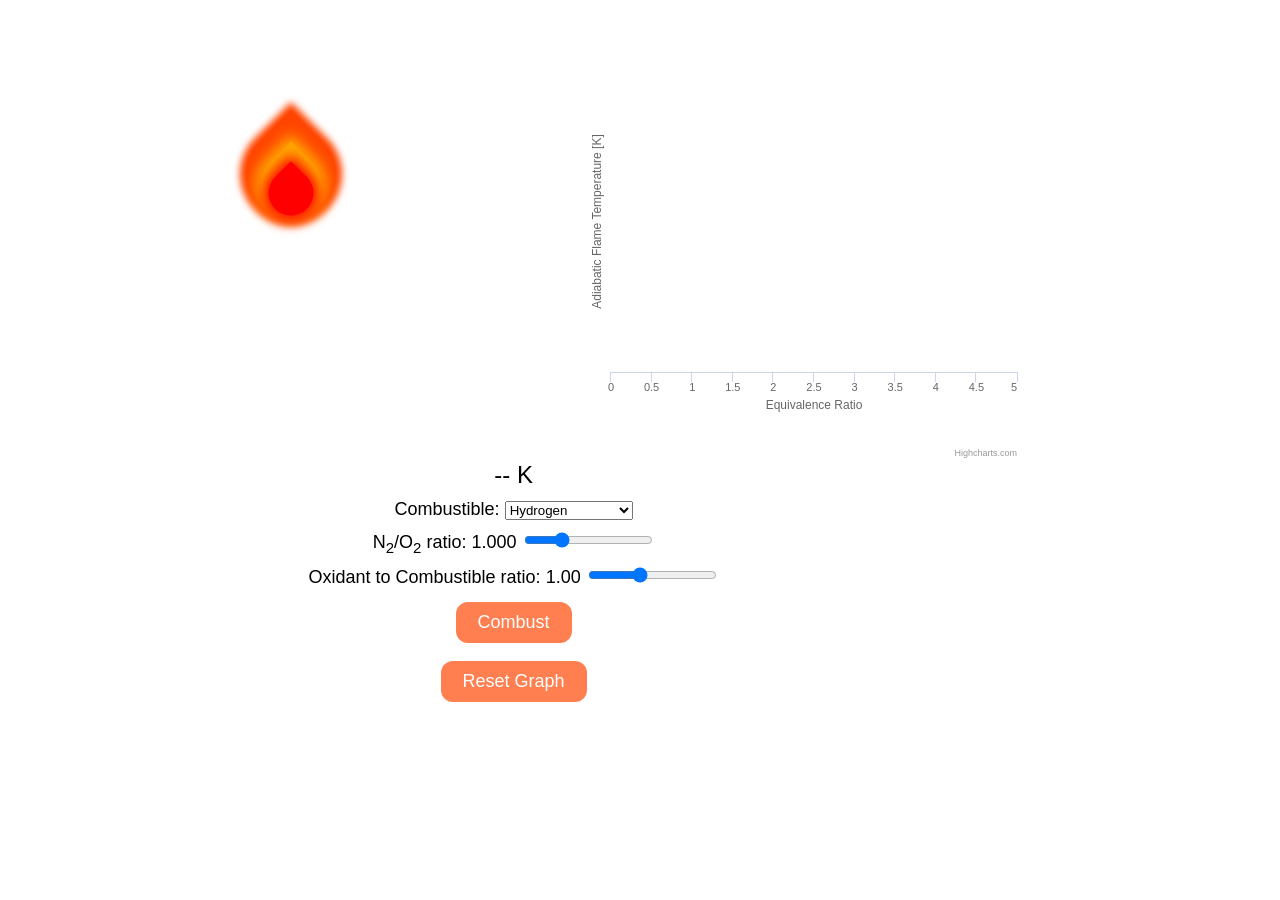
<file: index.html>
<!DOCTYPE html>
<html>
    <head>
        <title>Flame</title>
        <link rel="stylesheet" type="text/css" href="style.css">
    </head>
    <body>
        <div class="container">
            <div class="red flame"></div>
            <div class="orange flame"></div>
            <div class="yellow flame"></div>
            <div class="inner flame"></div>
        </div>
        <div id="chart"> </div>
        <div id="controls">
        <div id="temp_display">
            -- K
        </div>
        <div class="option">Combustible: 
            <select id="combustible">
                <option value="H2">Hydrogen</option>
                <option value="CO">Carbon Monoxide</option>
                <option value="CH4">Methane</option>
                <option value="C2H2">Acetylene</option>
                <option value="C2H5OH">Ethanol</option>
                <option value="C2H6">Ethane</option>
                <option value="C3H8">Propane</option>
            </select>
        </div>

        <div class="option">N<sub>2</sub>/O<sub>2</sub> ratio:
            <span id="n2o2ratio">1.000</span>
            <input type="range" min="0" max="3.762" value="1" step="0.05" id="n2o2slider" oninput="change_n2o2ratio(this.value);" onchange="findTemp();">
        </div>
        <div class="option">Oxidant to Combustible ratio:
            <span id="oxidantratio">1.00</span>
            <input type="range" min="0.05" max="2.5" value="1" step="0.05" id="oxslider" oninput="change_oxratio(this.value);" onchange="findTemp()">
        </div>
        <div class="option">
            <button onclick="findTemp();"> Combust </button>
        </div>
        <div class="option">
            <button onclick="chart=resetGraph();"> Reset Graph </button>
        </div>
        </div>
    <script src="js/scripts.js"></script>
    <script src="js/tempCalc.js"></script>
    <script type="text/javascript" src="js/highcharts.js"></script>
    <script src="js/graph.js"></script>
    </body>
</html>
</file>
<file: style.css>
body {
    font-family: arial, Arial, Helvetica, sans-serif;
}

.container {
    margin:80px auto;
    width:70px;
    height: 70px;
    position:relative;
    transform-origin:center bottom;
    animation-name: flicker;
    animation-duration:3ms;
    animation-delay:200ms;
    animation-timing-function: ease-in;
    animation-iteration-count: infinite;
    animation-direction: alternate;
}

.flame {
    bottom:0;
    position:absolute;
    border-bottom-right-radius: 50%;
    border-bottom-left-radius: 50%;
    border-top-left-radius: 50%;
    transform:rotate(-45deg) scale(1.5,1.5);
}

.red {
    width: 60px;
    height: 60px;
    background:OrangeRed;
    box-shadow: 0px 0px 5px 4px OrangeRed;
}

.orange {
    left: 10px; 
    width: 40px;
    height: 40px;
    background:orange;
    box-shadow: 0px 0px 9px 4px orange;
}

.yellow {
    left: 15px; 
    width: 30px;
    height: 30px;
    background:gold;
    box-shadow: 0px 0px 9px 4px gold;
}

.inner {
    left:15px; 
    bottom:-4px;
    width: 30px;
    height: 30px;
    background:red;
    box-shadow: 0px 0px 9px 4px red;
}


@keyframes flicker {
    0%   {transform: rotate(-1deg);}
    20%  {transform: rotate(1deg);}
    40%  {transform: rotate(-1deg);}
    60%  {transform: rotate(1deg) scaleY(1.04);}
    80%  {transform: rotate(-2deg) scaleY(0.92);}
    100% {transform: rotate(1deg);}
}

button {
    background-color: #FF7F50;
    border: none;
    border-radius: 12px;
    color: white;
    padding: 10px 22px;
    text-align: center;
    text-decoration: none;
    display: inline-block;
    font-size: 1em;
    margin: 4px 2px;
    cursor: pointer;
}

.controller {
    height: 1em;
    position: relative;
}

#temp-label {
    position: absolute;
    left: 40%;
}

#temp-range {
    position: absolute;
    left: 46%;
}

#color-button {
    position: absolute;
    left: 47.5%;
    top: 2em;
}

#temp_display{
    text-align: center;
    font-size: x-large;
}

.option{
    text-align: center;
    font-size: large;
    margin: 10px;
}

.container{
    display:inline-block;
    margin-left: 20%;
    margin-top: 10%;
}

#chart{
    margin-left: 45%;
    margin-top: -18%;
    
}

#controls{
    margin-left: -20%;
}
</file>
